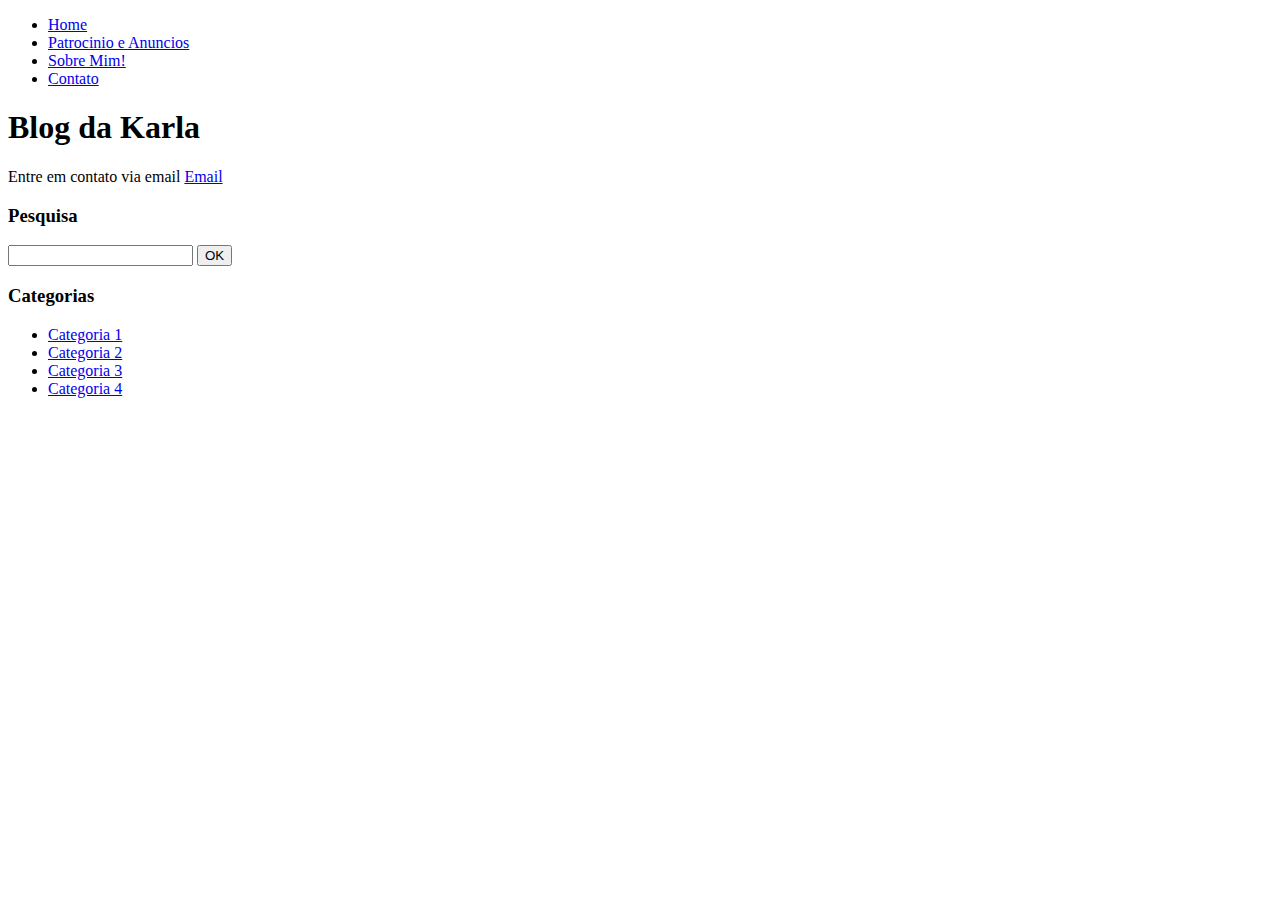
<file: Documentacao/contato.html>
<!DOCTYPE html>
<html lang="en">
<head>
    <meta charset="UTF-8">
    <meta name="viewport" content="width=device-width, initial-scale=1.0">
    <title>Blog da Nutricionista Karla Rafaela</title>
</head>
<body>
    <!--Cabeçalho-->    
    <header>
        <nav class="caixa-menuprincipal">
            <ul>
                <li><a href="index.html">Home</a></li>
                <li><a href="index.html">Patrocinio e Anuncios</a></li>
                <li><a href="sobre.html">Sobre Mim!</a></li>
                <li><a href="contato">Contato</a></li>
            </ul>
        </nav>
    </header>

    <!--Conteudo do Site-->
    <main>
        <h1>Blog da Karla</h1>
        Entre em contato via email <a href="menezeskarlarafaela@gmail.com">Email</a>
    </main>

    <!--Barra Lateral - direita-->
    <aside>
        <div class="caixa-pesquisa">
            <h3 class="titulo">Pesquisa</h3>
            <input type="text" class="texto-pesquisa">
            <button>OK</button>
        </div>

        <div class="caixa-categoria">
            <h3 class="titulo">Categorias</h3>
            <ul>
                <li><a href="#">Categoria 1</a></li>
                <li><a href="#">Categoria 2</a></li>
                <li><a href="#">Categoria 3</a></li>
                <li><a href="#">Categoria 4</a></li>
            </ul>
        </div>
    </aside>

</body>
</html>
</file>
